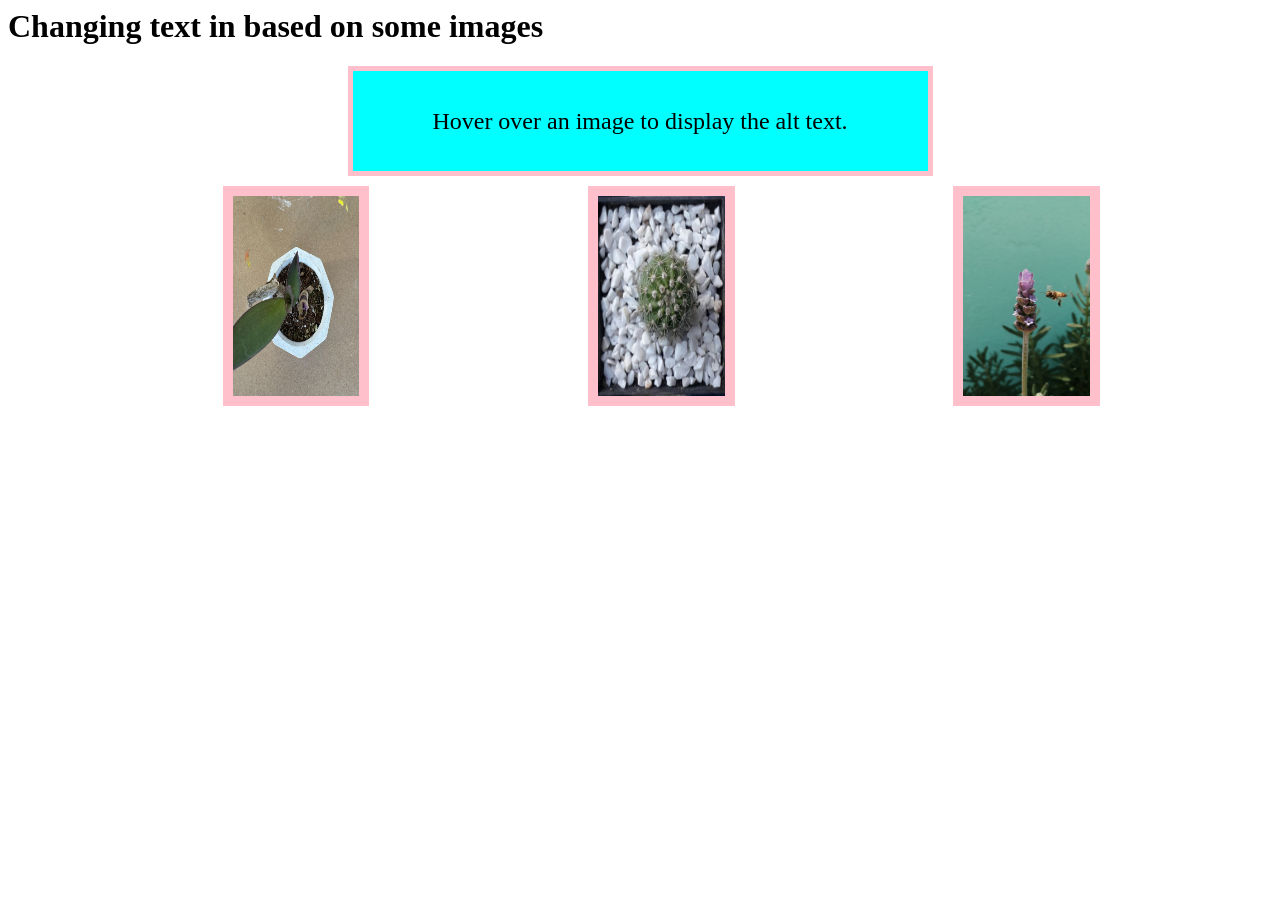
<file: index.html>
<html>
  <head>
    <link rel="stylesheet" href="css\style.css">
    <script src="js\script.js" defer></script>
  </head>

  <body>
    <h1>Changing text in based on some images</h1>

    <div id = "message">
      Hover over an image to display the alt text.
    </div>

    <img class="preview"
    alt="My first decorated flowerpot"
    src="images\TLNH1432.JPG"
    onmouseover="showProperties(this)"
    onmouseleave="docuumengt.getElementById('message').innerHTML='Try again: Hover over an image'">

    <img class="preview"
    alt="My first cactus"
    src="images\UEPC5878.JPG"
    onmouseover="showProperties(this)"
    onmouseleave="docuumengt.getElementById('message').innerHTML='Try again: Hover over an image'">

    <img class="preview"
    alt="My first photo of a bee"
    src="images\USIS4689.JPG"
    onmouseover="showProperties(this)"
    onmouseleave="docuumengt.getElementById('message').innerHTML='Try again: Hover over an image'">


  </body>

</html>
</file>
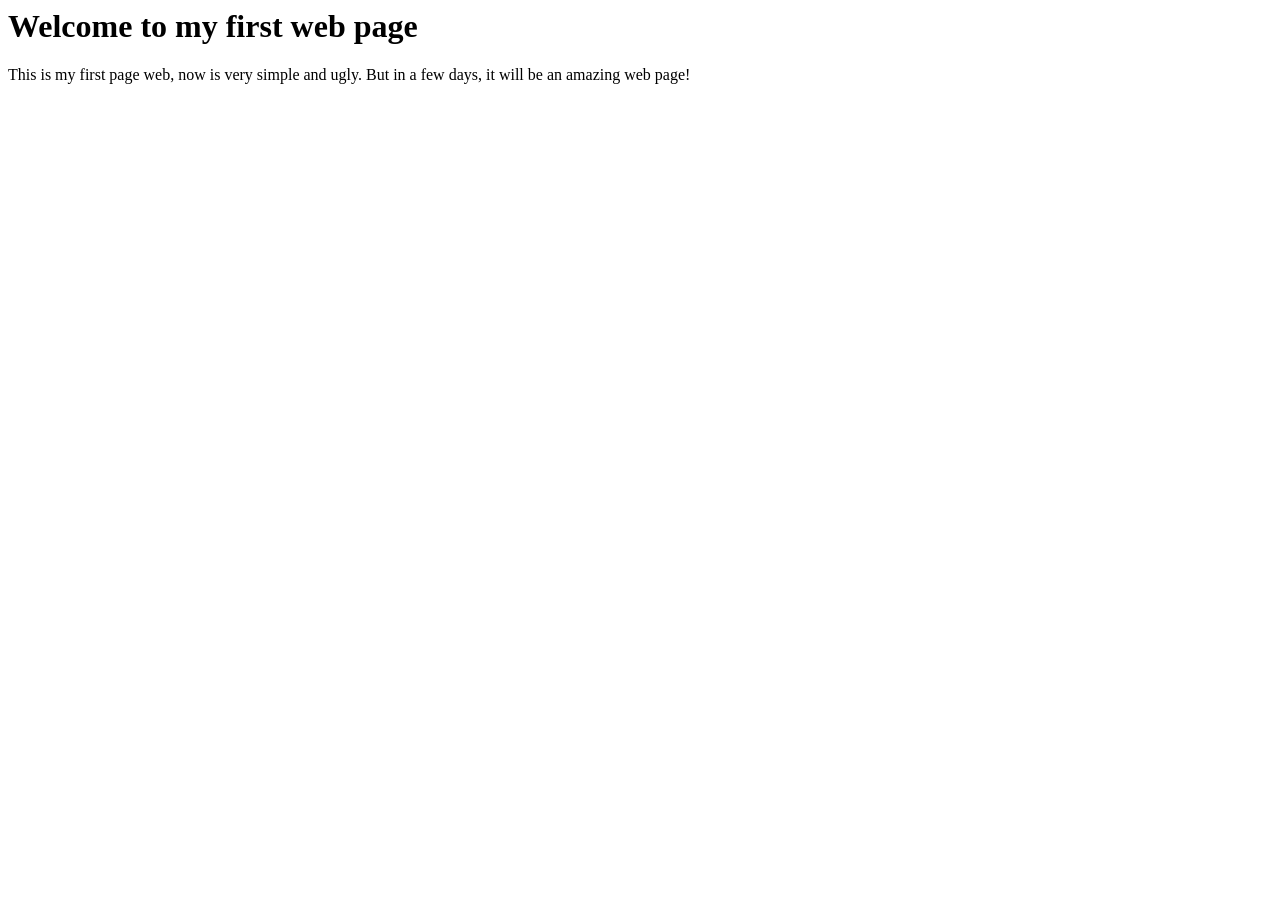
<file: my_first_project/index.html>
<html>
<body>
  <h1>Welcome to my first web page</h1>

  <p>
    This is my first page web, now is very simple and ugly.
    But in a few days, it will be an amazing web page!
  </p>
  </body>
</html>
</file>
